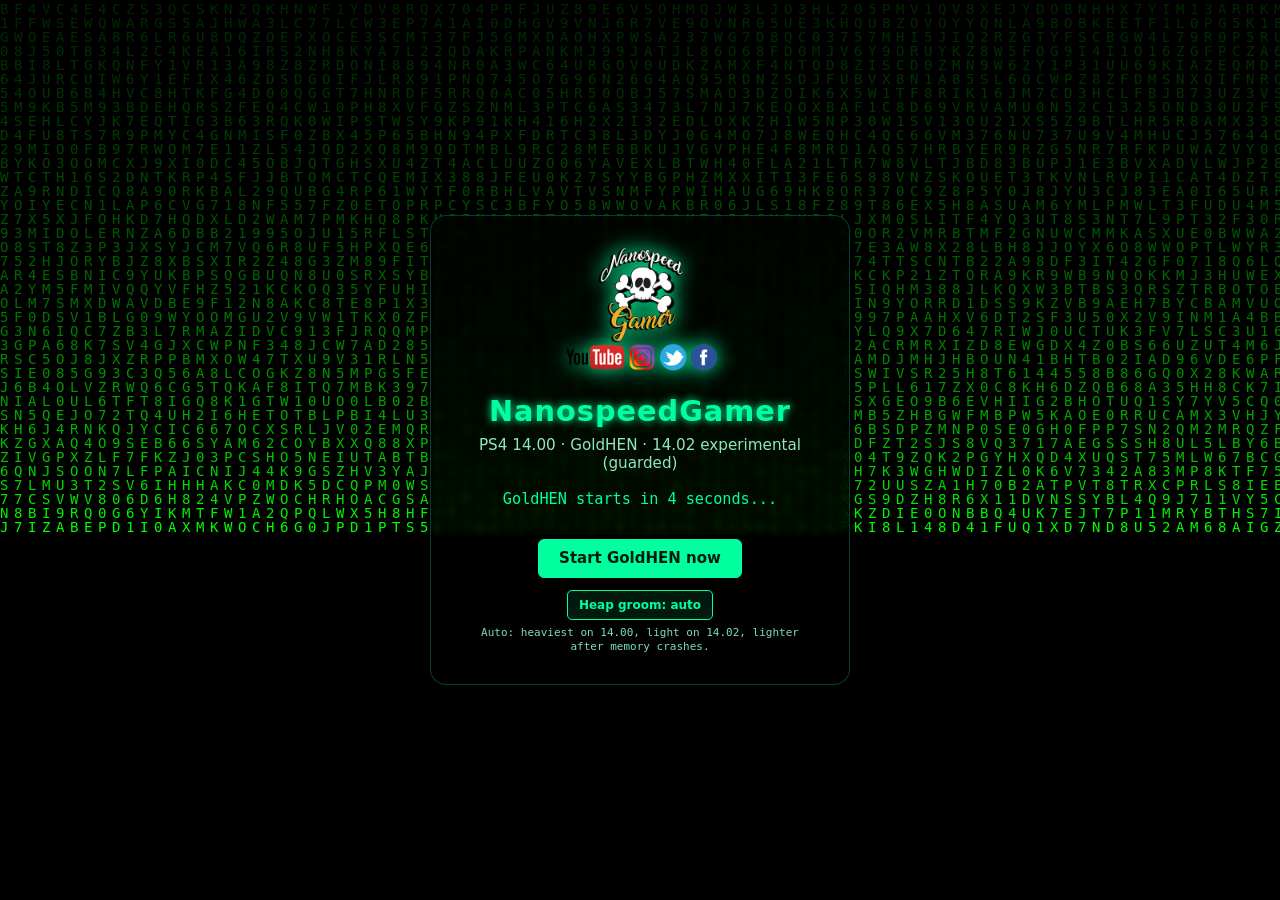
<file: site/index.html>
<!doctype html>
<html lang="en" >
  <head>
    <meta charset="utf-8" />
    <meta name="viewport" content="width=device-width,initial-scale=1" />
    <title>NanospeedGamer</title>
    <link rel="stylesheet" href="style.css" />
    <script>
      /* Cache-bust: the PS4 browser serves HTTP-cached pages when it is
         relaunched.  A cb= stamp older than two minutes means this load is
         a restore -- replace with a fresh stamp so the page is fetched
         from the network again. */
      (function () {
        try {
          var m = location.search.match(/[?&]cb=(\d+)/);
          var now = Date.now();
          if (m && now - Number(m[1]) < 120000) return;
          var keep = location.search.replace(/[?&]cb=\d+/, "");
          location.replace(location.pathname + (keep ? keep + "&" : "?") + "cb=" + now);
        } catch (e) {}
      })();
    </script>
  </head>
  <body>
    <canvas id="matrix"></canvas>

    <div class="content">
      <img class="logo" src="logo.png" alt="Logo" />
      <h1>NanospeedGamer</h1>
      <p class="subtitle">PS4 14.00 · GoldHEN · 14.02 experimental (guarded)</p>
      <div id="crash-report" role="alert" hidden>
        <strong>Previous run did not finish</strong>
        <p id="crash-summary"></p>
        <button id="ack-crash" type="button">Acknowledge previous run</button>
      </div>
      <div id="diagnostic-test" hidden>
        <button id="test-storage" type="button">Test crash diagnostics</button>
        <p id="test-result"></p>
      </div>
      <p class="count" id="count">GoldHEN starts in 5 seconds...</p>
      <button id="start" type="button">Start GoldHEN now</button>
      <div id="mem-select">
        <button id="mem-cycle" type="button">Heap groom: auto</button>
        <p id="mem-note"></p>
      </div>
    </div>

    <script src="matrix.js?v=gh1402ps2"></script>
    <script src="breadcrumb.js?v=gh1402ps2"></script>
    <script src="launch.js?v=gh1402ps2"></script>
  </body>
  <script>
  if (window.applicationCache) {
    const app = window.applicationCache;
    const count = document.getElementById("count");
    app.addEventListener("downloading", () => {
      if (count) count.textContent = "Guardando caché...";
    });
    app.addEventListener("progress", e => {
      if (count && e.lengthComputable) {
        count.textContent = "Guardando caché... " + Math.round(e.loaded / e.total * 100) + "%";
      }
    });
    app.addEventListener("cached", () => {
      if (count) count.textContent = "Caché listo. Iniciando...";
    });
    app.addEventListener("noupdate", () => {
      if (count) count.textContent = "Caché listo. Iniciando...";
    });
  }
</script>
</html>
</file>
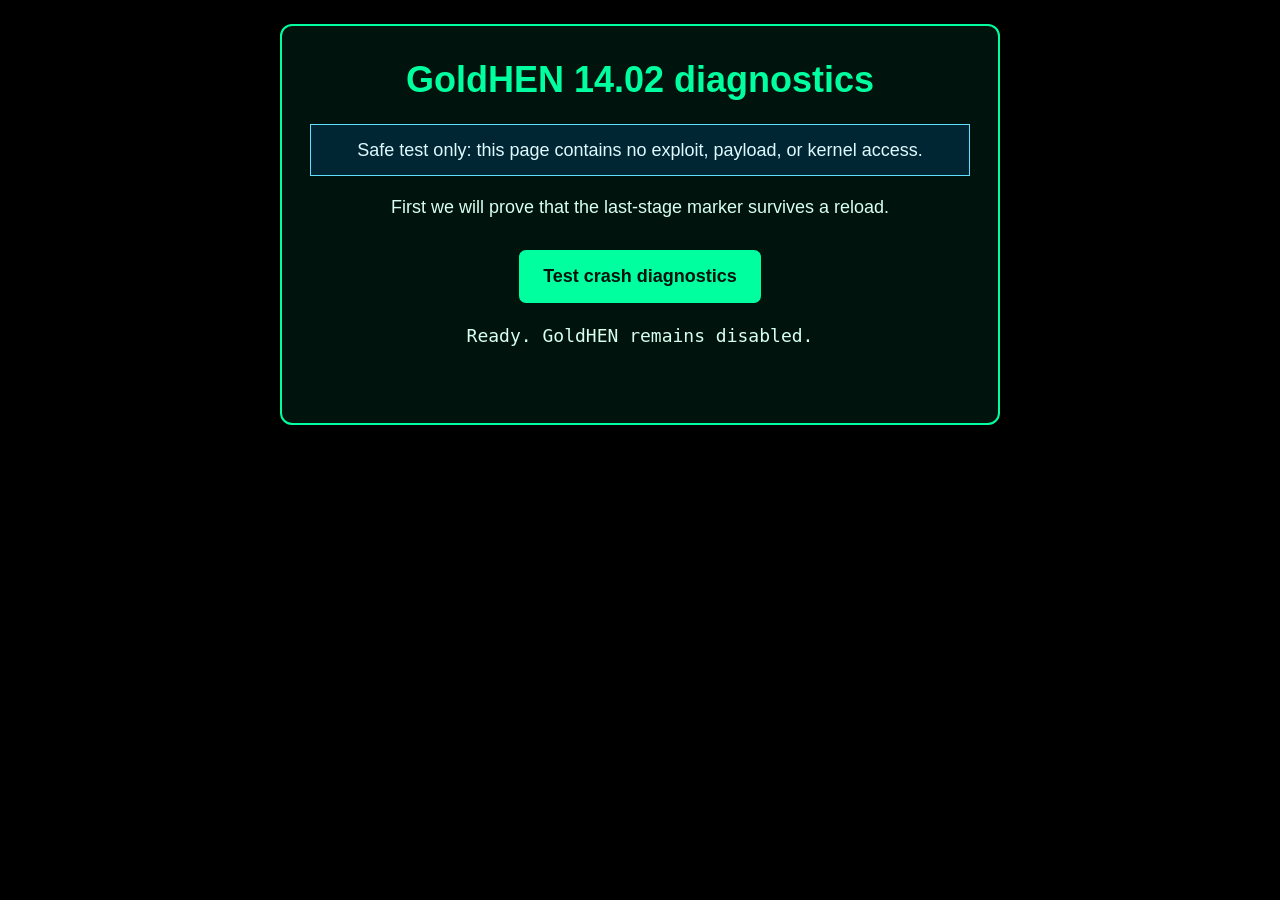
<file: site/d1/index.html>
<!doctype html>
<html lang="en">
  <head>
    <meta charset="utf-8" />
    <meta name="viewport" content="width=device-width,initial-scale=1" />
    <meta http-equiv="Cache-Control" content="no-store" />
    <title>GoldHEN 14.02 safe diagnostics</title>
    <style>
      * { box-sizing: border-box; }
      html, body { min-height: 100%; margin: 0; }
      body {
        display: flex;
        align-items: center;
        justify-content: center;
        padding: 24px;
        color: #d8fff0;
        background: #000;
        font: 18px/1.45 Arial, sans-serif;
      }
      main {
        width: 100%;
        max-width: 720px;
        padding: 28px;
        text-align: center;
        border: 2px solid #00ff9f;
        border-radius: 12px;
        background: #00140d;
      }
      h1 { margin: 0 0 12px; color: #00ff9f; }
      .safe {
        margin: 18px 0;
        padding: 12px;
        border: 1px solid #60dfff;
        color: #dffaff;
        background: #002633;
      }
      button {
        margin-top: 12px;
        padding: 14px 22px;
        border: 2px solid #00ff9f;
        border-radius: 7px;
        color: #00140d;
        background: #00ff9f;
        font-size: 18px;
        font-weight: bold;
      }
      button:focus { outline: 3px solid #fff; outline-offset: 3px; }
      #result { min-height: 3em; margin-top: 20px; font-family: monospace; }
      .pass { color: #75ff94; }
      .fail { color: #ff8b8b; }
    </style>
  </head>
  <body>
    <main>
      <h1>GoldHEN 14.02 diagnostics</h1>
      <p class="safe">Safe test only: this page contains no exploit, payload, or kernel access.</p>
      <p>First we will prove that the last-stage marker survives a reload.</p>
      <button id="run" type="button">Test crash diagnostics</button>
      <p id="result" aria-live="polite">Ready. GoldHEN remains disabled.</p>
    </main>

    <script src="../breadcrumb.js?v=gh1402crumb1"></script>
    <script>
      (function () {
        "use strict";

        var api = window.AfterglowBreadcrumb;
        var button = document.getElementById("run");
        var result = document.getElementById("result");

        function show(text, className) {
          result.textContent = text;
          result.className = className || "";
        }

        if (!api) {
          button.disabled = true;
          show("FAILED: diagnostic storage code did not load. No kernel code ran.", "fail");
          return;
        }

        var previous = api.latest();
        if (previous && previous.stage === "storage-test-armed" &&
            previous.detail.indexOf("d1 safe storage test") !== -1) {
          button.disabled = true;
          show("PASS: the marker survived the reload. Crash diagnostics are working. GoldHEN was not run.", "pass");
          return;
        }

        button.addEventListener("click", function () {
          button.disabled = true;
          var opened = api.begin("14.02", "d1 safe storage test");
          var armed = opened && api.checkpoint(
            "storage-test-armed",
            "d1 safe storage test; no kernel code ran"
          );
          if (!armed) {
            button.disabled = false;
            show("FAILED: " + api.error() + ". No kernel code ran.", "fail");
            return;
          }
          show("Marker saved and read back. Press OPTIONS, then Refresh Page. I am watching.", "pass");
        });
      })();
    </script>
  </body>
</html>
</file>
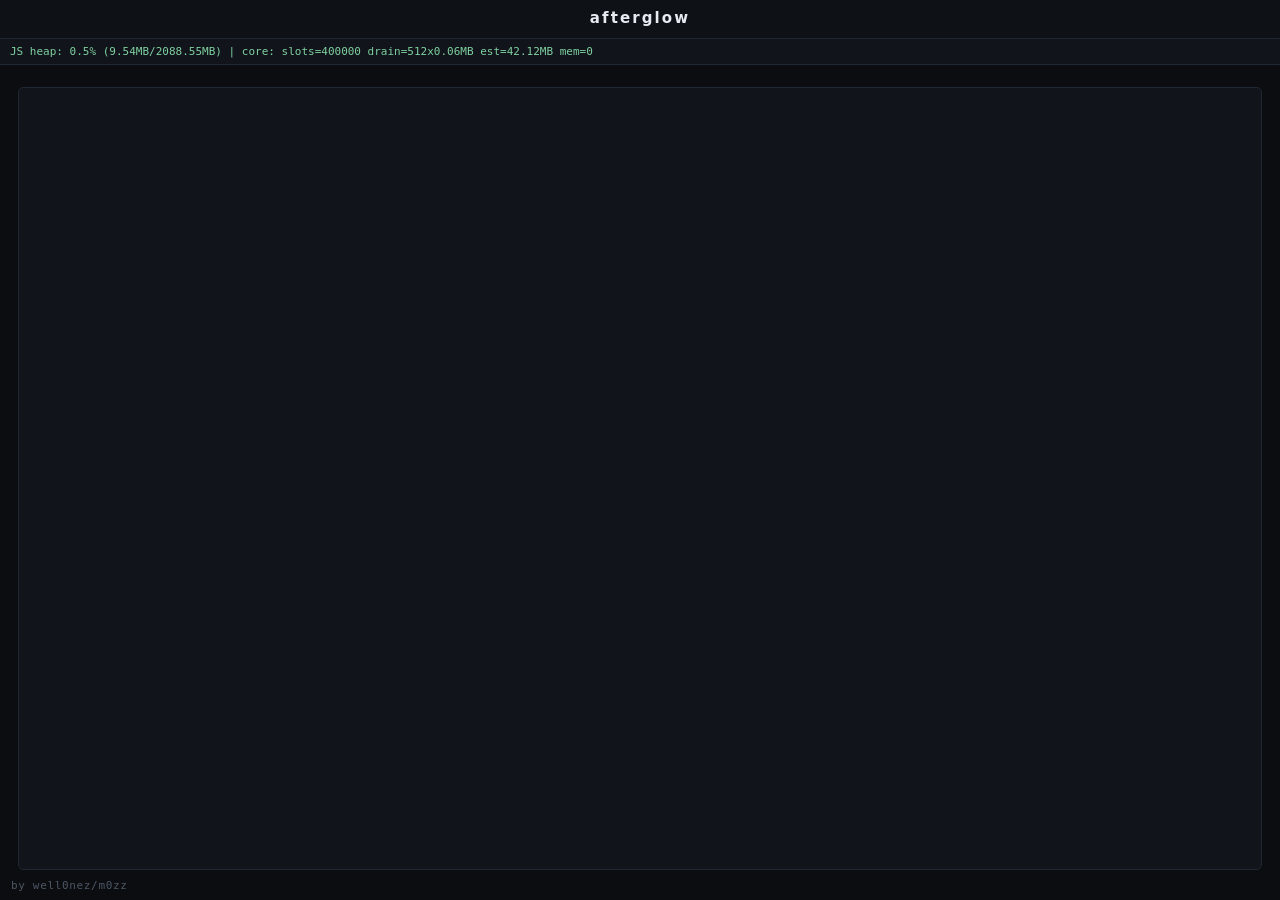
<file: site/launch.html>
<!doctype html>
<html lang="en">
  <head>
    <meta charset="utf-8" />
    <meta name="viewport" content="width=device-width,initial-scale=1" />
    <title>afterglow</title>
    <script src="breadcrumb.js?v=gh1402ps2"></script>
    <script>
      /* Cache-bust: a launch page the browser restored (browser quit and
         relaunched) must reload from the network, not HTTP cache.  A fresh
         arrival from the landing page carries a current cb= stamp and a
         landing referrer and is left alone. */
      (function () {
        try {
          var m = location.search.match(/[?&]cb=(\d+)/);
          var now = Date.now();
          if (m && now - Number(m[1]) < 120000) return;
          if (!m && /index\.html/.test(document.referrer)) return;
          var keep = location.search.replace(/[?&]cb=\d+/, "");
          location.replace(location.pathname + (keep ? keep + "&" : "?") + "cb=" + now);
        } catch (e) {}
      })();
    </script>
    <style>
      :root {
        --bg: #0b0d10;
        --panel: #0e1116;
        --sunk: #11151b;
        --line: #1e2732;
        --fg: #c8ced8;
        --bright: #e6ebf2;
        --dim: #7c8798;
        --faint: #4d5765;
        --ok: #7fd0a0;
        --bad: #d08a7f;
        --warn: #d8c07f;
        --sans: "Segoe UI", system-ui, sans-serif;
        --mono: Consolas, "DejaVu Sans Mono", monospace;
      }
      * {
        box-sizing: border-box;
      }
      html,
      body {
        margin: 0;
        padding: 0;
        min-height: 100%;
        background: var(--bg);
        color: var(--fg);
        font: 15px/1.45 var(--sans);
      }
      #brand {
        padding: 8px 10px;
        border-bottom: 1px solid var(--line);
        background: var(--panel);
        text-align: center;
      }
      #brand b {
        color: var(--bright);
        font-size: 15px;
        font-weight: 700;
        letter-spacing: 0.14em;
      }
      #ramBox {
        overflow: hidden;
        padding: 5px 10px;
        border-bottom: 1px solid var(--line);
        background: var(--sunk);
        color: var(--ok);
        font: 11px/1.4 var(--mono);
        text-overflow: ellipsis;
        white-space: nowrap;
      }
      #spin {
        position: fixed;
        top: calc(50% + 20px);
        left: 50%;
        width: 46px;
        height: 46px;
        margin: -23px 0 0 -23px;
        border: 4px solid var(--line);
        border-top-color: var(--ok);
        border-radius: 50%;
        animation: spin 0.9s linear infinite;
      }
      @keyframes spin {
        to {
          transform: rotate(360deg);
        }
      }
      #msg {
        position: fixed;
        top: 50%;
        left: 0;
        right: 0;
        transform: translateY(-50%);
        display: none;
        text-align: center;
        font-size: 16px;
        letter-spacing: 0.5px;
      }
      #state,
      #out {
        display: none;
      }
      body.done #spin,
      body.fail #spin {
        display: none;
      }
      body.fail #msg {
        display: block;
      }
      body.done #msg {
        display: block;
        color: var(--ok);
        font-weight: 700;
        letter-spacing: 2px;
      }
      body.log {
        display: flex;
        flex-direction: column;
        height: 100vh;
      }
      body.log #spin,
      body.log #msg {
        display: none;
      }
      body.log #wrap {
        display: flex;
        flex-direction: column;
        flex: 1;
        min-height: 0;
        padding: 14px 18px 30px;
      }
      body.log #state {
        display: block;
        margin: 0 0 8px;
        font-size: 22px;
        font-weight: 700;
      }
      body.log #out {
        display: block;
        flex: 1;
        min-height: 0;
        overflow-y: auto;
        padding: 10px 12px;
        border: 1px solid var(--line);
        border-radius: 5px;
        background: var(--sunk);
        font: 12px/1.45 var(--mono);
        white-space: pre-wrap;
      }
      .notice {
        margin: 1em 0;
        padding: 0.7em 1em;
        border: 2px solid #e66;
        background: #2a1414;
        color: #f99;
        font: 700 20px/1.4 var(--sans);
      }
      .byline {
        position: fixed;
        bottom: 9px;
        left: 11px;
        margin: 0;
        color: var(--faint);
        font: 11px/1 var(--mono);
        letter-spacing: 0.06em;
      }
      .ok {
        color: var(--ok);
      }
      .bad {
        color: var(--bad);
      }
      .warn {
        color: var(--warn);
      }
      code {
        color: #9fb3d0;
      }
    </style>
  </head>
  <body>
    <div id="brand"><b>afterglow</b></div>
    <div id="ramBox">RAM: checking...</div>
    <div id="spin"></div>
    <div id="msg">Quit and relaunch the browser to try again</div>
    <div id="wrap">
      <div id="state"></div>
      <div id="out"></div>
    </div>
    <p class="byline">by well0nez/m0zz</p>
    <script type="module">
      import "./jb-g.js?v=gh1402ps2";
    </script>
  </body>
</html>
</file>
<file: site/style.css>
* {
  margin: 0;
  padding: 0;
  box-sizing: border-box;
}

html, body {
  height: 100%;
  overflow: hidden;
}

body {
  display: flex;
  align-items: center;
  justify-content: center;
  font-family: system-ui, sans-serif;
  color: #00ff9f;
  background: #000;
}

#matrix {
  position: fixed;
  top: 0;
  left: 0;
  width: 100%;
  height: 100%;
  z-index: 0;
}

.content {
  position: relative;
  z-index: 1;
  text-align: center;
  padding: 30px 40px;
  background: rgba(0, 0, 0, 0.6);
  border-radius: 16px;
  backdrop-filter: blur(4px);
  border: 1px solid rgba(0, 255, 159, 0.25);
  max-width: 420px;
  width: 90%;
}

.logo {
  width: 160px;
  height: auto;
  margin-bottom: 16px;
  filter: drop-shadow(0 0 10px #00ff9f);
}

.subtitle {
  margin-top: 8px;
}

.count {
  min-height: 1.5em;
  margin-top: 18px;
  color: #d8fff0;
}

#crash-report {
  margin-top: 16px;
  padding: 13px;
  border: 2px solid #ffbd4a;
  border-radius: 8px;
  color: #fff1cf;
  background: rgba(78, 42, 0, 0.92);
  font: 14px/1.4 monospace;
  text-align: left;
  box-shadow: 0 0 14px rgba(255, 189, 74, 0.45);
}

#crash-report strong {
  display: block;
  margin-bottom: 6px;
  color: #ffd98f;
  font: 700 16px/1.2 system-ui, sans-serif;
}

#crash-summary {
  overflow-wrap: anywhere;
}

#ack-crash {
  margin-top: 10px;
  padding: 9px 12px;
  border: 1px solid #ffd98f;
  border-radius: 5px;
  color: #251600;
  background: #ffd98f;
  font-weight: 700;
}

#start {
  margin-top: 14px;
  padding: 11px 20px;
  border: 1px solid #00ff9f;
  border-radius: 6px;
  color: #001a10;
  background: #00ff9f;
  font: 700 15px/1 system-ui, sans-serif;
  cursor: pointer;
}

#start:focus,
#start:hover {
  outline: 2px solid #d8fff0;
  outline-offset: 3px;
}

#start:disabled {
  cursor: wait;
  opacity: 0.65;
}

#diagnostic-test {
  margin-top: 12px;
}

#mem-select {
  margin-top: 12px;
}

#mem-cycle {
  padding: 8px 11px;
  border: 1px solid #00ff9f;
  border-radius: 5px;
  color: #00ff9f;
  background: #001a10;
  font: 700 12px/1 system-ui, sans-serif;
}

#mem-cycle:focus,
#mem-cycle:hover {
  outline: 2px solid #d8fff0;
  outline-offset: 2px;
}

#mem-note {
  min-height: 1.3em;
  margin-top: 6px;
  color: #7fdcb8;
  font: 11px/1.3 monospace;
}

#test-storage {
  padding: 9px 12px;
  border: 1px solid #00ff9f;
  border-radius: 5px;
  color: #00ff9f;
  background: #001a10;
  font-weight: 700;
}

#test-result {
  min-height: 1.4em;
  margin-top: 8px;
  color: #d8fff0;
  font: 12px/1.35 monospace;
}

h1 {
  font-size: 1.8rem;
  letter-spacing: 1px;
  margin-bottom: 6px;
  text-shadow: 0 0 8px #00ff9f;
}

.subtitle {
  color: #a0ffd0;
  margin-bottom: 18px;
  font-size: 0.95rem;
  opacity: 0.9;
}

.count {
  margin-bottom: 16px;
  font-family: monospace;
  color: #00ff9f;
  min-height: 1.2em;
  font-size: 0.95rem;
}

#startBtn {
  background: transparent;
  border: 2px solid #00ff9f;
  color: #00ff9f;
  padding: 10px 28px;
  font-size: 1rem;
  letter-spacing: 1.5px;
  cursor: pointer;
  border-radius: 8px;
  transition: all 0.2s;
}

#startBtn:hover {
  background: #00ff9f;
  color: #000;
  box-shadow: 0 0 15px #00ff9f;
}
</file>
